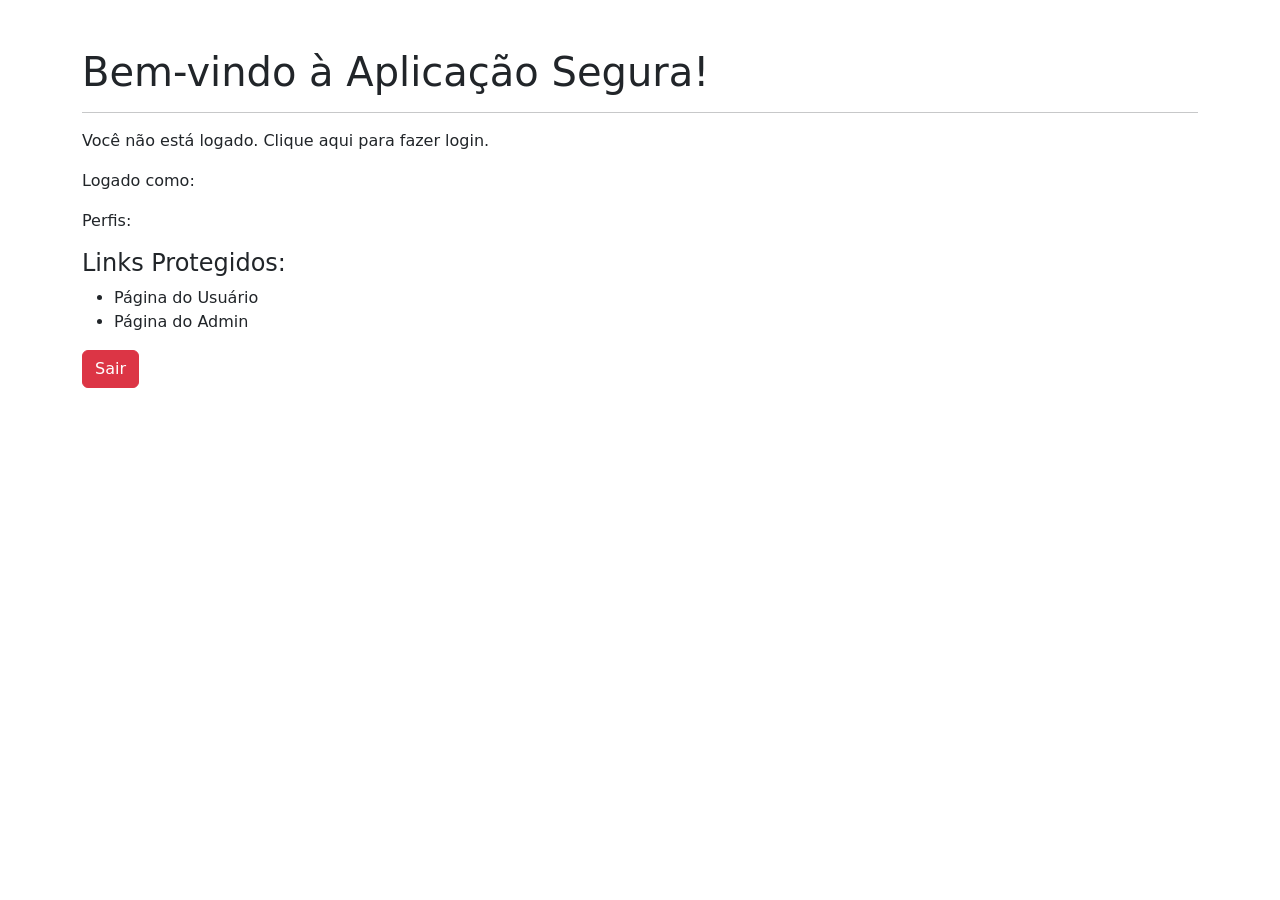
<file: projeto04/src/main/resources/templates/index.html>
<!-- index.html -->
<!DOCTYPE html>
<html lang="pt-br" xmlns:th="http://www.thymeleaf.org" xmlns:sec="http://www.thymeleaf.org/extras/spring-security">
<head>
    <meta charset="UTF-8">
    <title>Página Inicial</title>
    <link href="https://cdn.jsdelivr.net/npm/bootstrap@5.3.0/dist/css/bootstrap.min.css" rel="stylesheet">
</head>
<body>
<div class="container mt-5">
    <h1>Bem-vindo à Aplicação Segura!</h1>
    <hr>

    <!-- Se o usuário não estiver autenticado -->
    <div sec:authorize="!isAuthenticated()">
        <p>Você não está logado. <a th:href="@{/login}">Clique aqui para fazer login.</a></p>
    </div>

    <!-- Se o usuário estiver autenticado -->
    <div sec:authorize="isAuthenticated()">
        <p>Logado como: <strong sec:authentication="name"></strong></p>
        <p>Perfis: <strong sec:authentication="principal.authorities"></strong></p>

        <h4>Links Protegidos:</h4>
        <ul>
            <li sec:authorize="hasAnyRole('USER','ADMIN')">
                <a th:href="@{/user}">Página do Usuário</a>
            </li>
            <li sec:authorize="hasRole('ADMIN')">
                <a th:href="@{/admin}">Página do Admin</a>
            </li>
        </ul>

        <form th:action="@{/logout}" method="post" class="mt-3">
            <button type="submit" class="btn btn-danger">Sair</button>
        </form>
    </div>
</div>
</body>
</html>
</file>
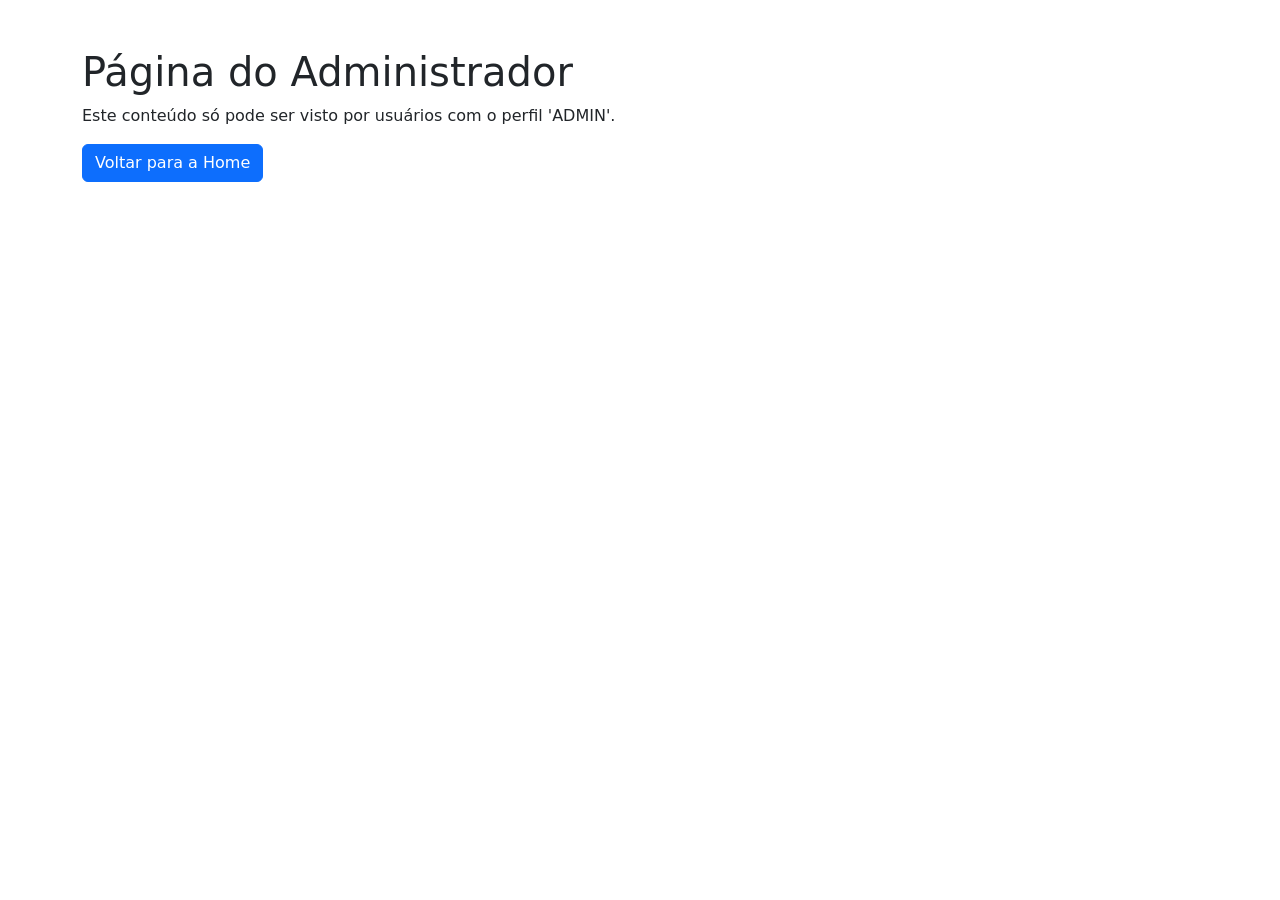
<file: projeto04/src/main/resources/templates/admin.html>
<!-- admin.html -->
<!DOCTYPE html>
<html lang="pt-br" xmlns:th="http://www.thymeleaf.org">
<head>
    <meta charset="UTF-8">
    <title>Página do Admin</title>
    <link href="https://cdn.jsdelivr.net/npm/bootstrap@5.3.0/dist/css/bootstrap.min.css" rel="stylesheet">
</head>
<body>
<div class="container mt-5">
    <h1>Página do Administrador</h1>
    <p>Este conteúdo só pode ser visto por usuários com o perfil 'ADMIN'.</p>
    <a th:href="@{/}" class="btn btn-primary">Voltar para a Home</a>
</div>
</body>
</html>
</file>
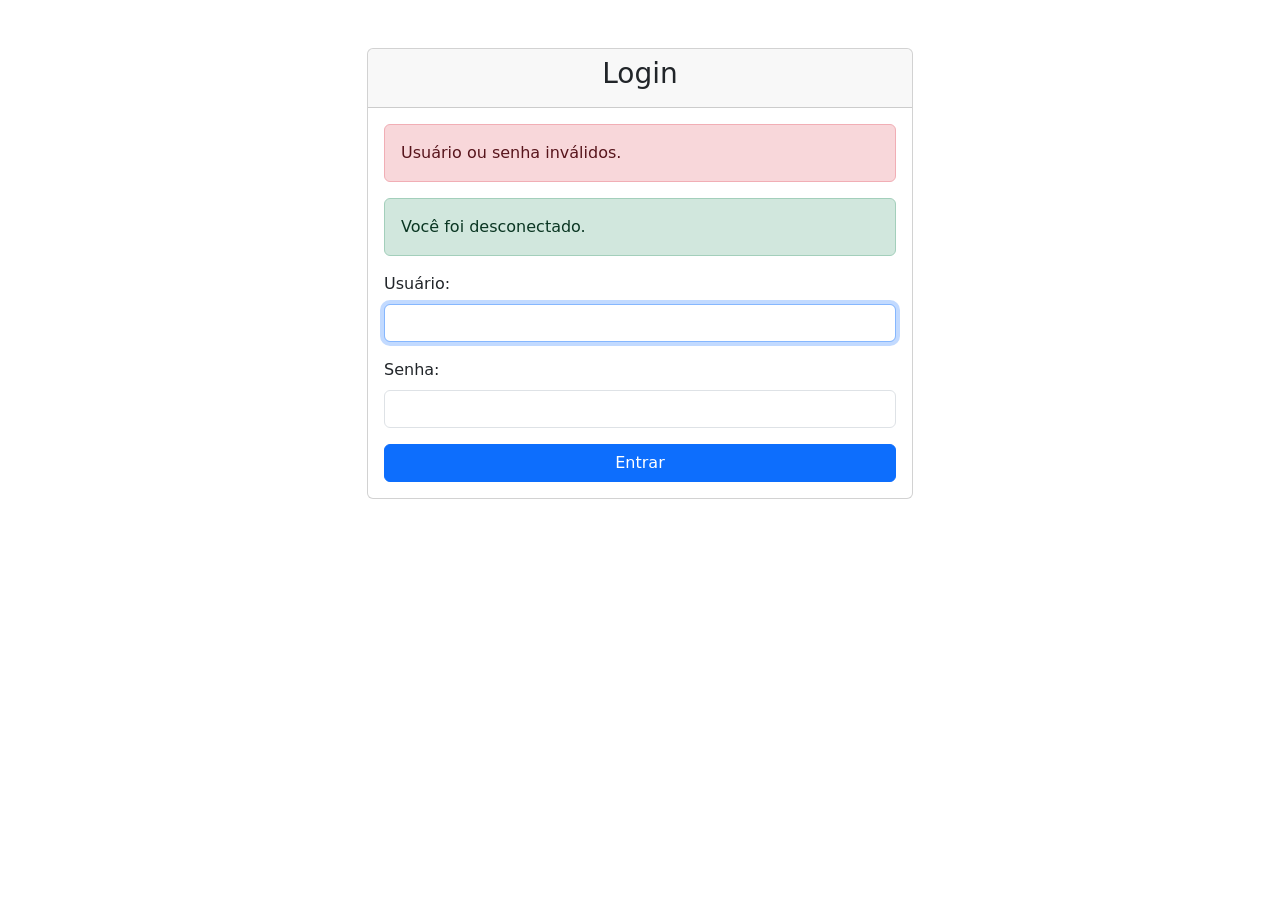
<file: projeto04/src/main/resources/templates/login.html>
<!-- login.html -->
<!DOCTYPE html>
<html lang="pt-br" xmlns:th="http://www.thymeleaf.org">
<head>
    <meta charset="UTF-8">
    <title>Login</title>
    <link href="https://cdn.jsdelivr.net/npm/bootstrap@5.3.0/dist/css/bootstrap.min.css" rel="stylesheet">
</head>
<body>
<div class="container mt-5">
    <div class="row justify-content-center">
        <div class="col-md-6">
            <div class="card">
                <div class="card-header">
                    <h3 class="text-center">Login</h3>
                </div>
                <div class="card-body">
                    <div th:if="${param.error}" class="alert alert-danger">
                        Usuário ou senha inválidos.
                    </div>
                    <div th:if="${param.logout}" class="alert alert-success">
                        Você foi desconectado.
                    </div>
                    <form th:action="@{/login}" method="post">
                        <div class="mb-3">
                            <label for="username" class="form-label">Usuário:</label>
                            <input type="text" id="username" name="username"
                                   class="form-control" required autofocus>
                        </div>
                        <div class="mb-3">
                            <label for="password" class="form-label">Senha:</label>
                            <input type="password" id="password" name="password"
                                   class="form-control" required>
                        </div>
                        <div class="d-grid">
                            <button type="submit" class="btn btn-primary">Entrar</button>
                        </div>
                    </form>
                </div>
            </div>
        </div>
    </div>
</div>
</body>
</html>
</file>
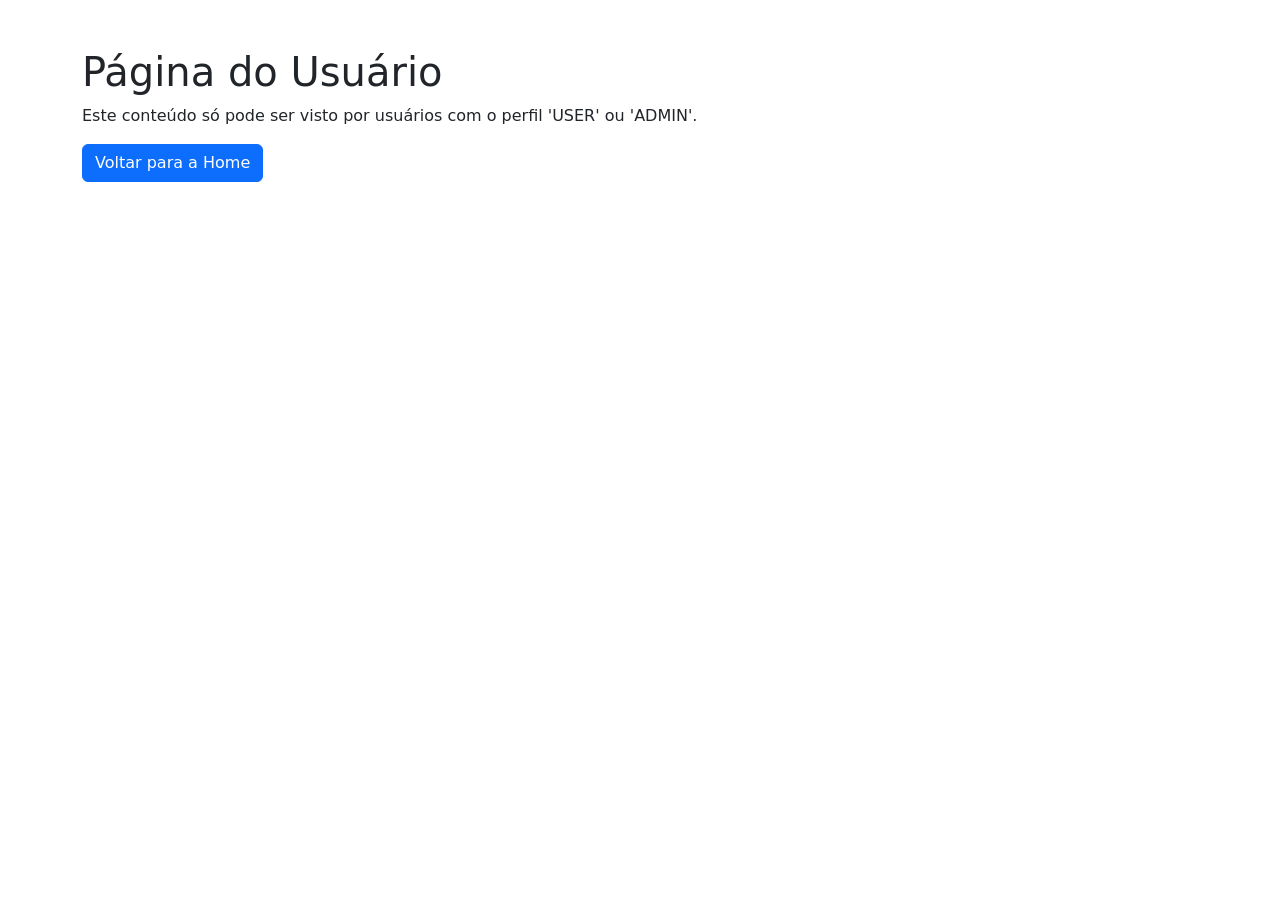
<file: projeto04/src/main/resources/templates/user.html>
<!-- user.html -->
<!DOCTYPE html>
<html lang="pt-br" xmlns:th="http://www.thymeleaf.org">
<head>
    <meta charset="UTF-8">
    <title>Página do Usuário</title>
    <link href="https://cdn.jsdelivr.net/npm/bootstrap@5.3.0/dist/css/bootstrap.min.css" rel="stylesheet">
</head>
<body>
<div class="container mt-5">
    <h1>Página do Usuário</h1>
    <p>Este conteúdo só pode ser visto por usuários com o perfil 'USER' ou 'ADMIN'.</p>
    <a th:href="@{/}" class="btn btn-primary">Voltar para a Home</a>
</div>
</body>
</html>
</file>
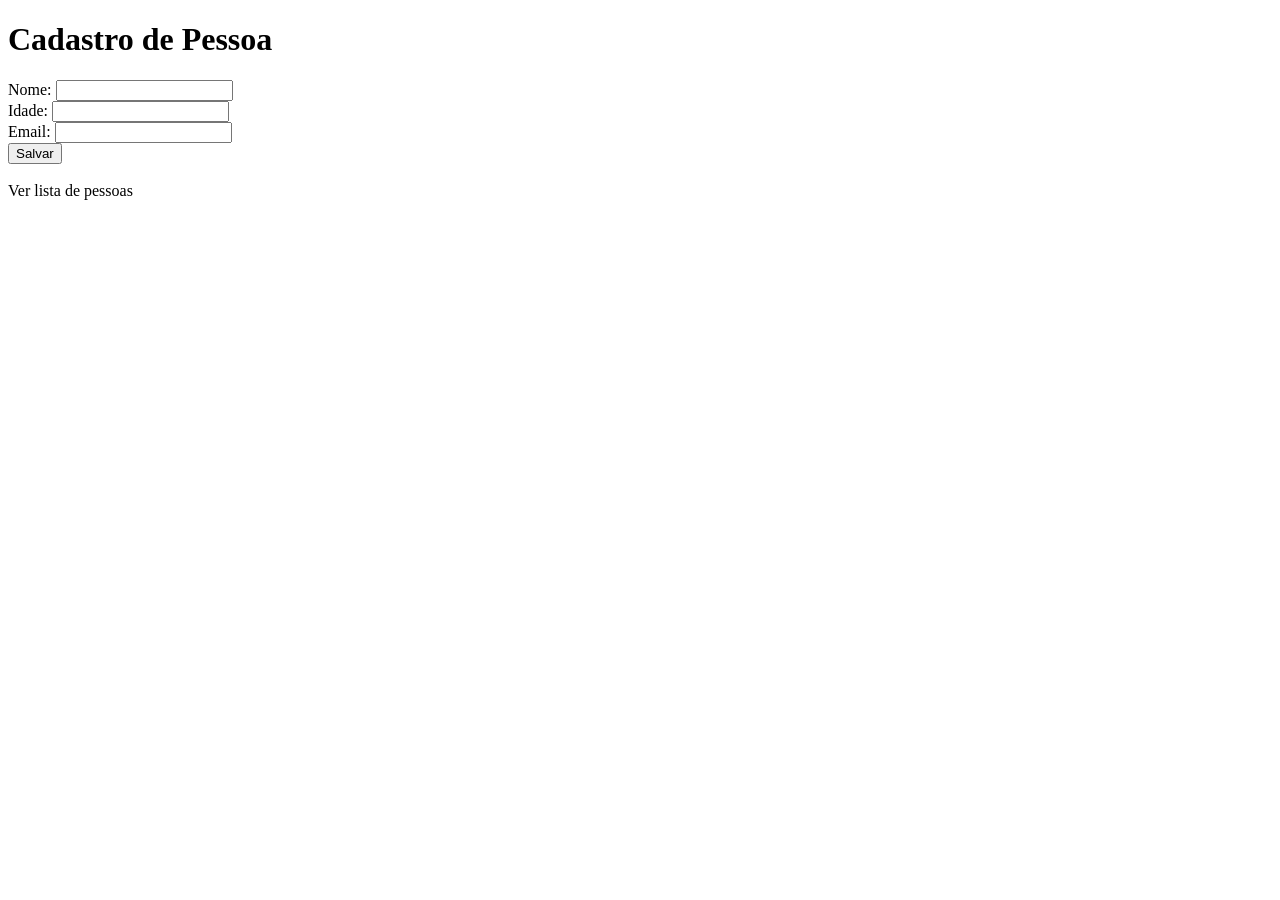
<file: aulaSpring02/projeto/src/main/resources/templates/cadastro.html>
<!DOCTYPE html>
<html xmlns:th="http://www.thymeleaf.org">

<head>
    <title>Cadastro de Pessoa</title>
</head>

<body>
    <h1>Cadastro de Pessoa</h1>
    <form th:action="@{/pessoas/salvar}" th:object="${pessoa}" method="post">
        <div>
            <label for="nome">Nome:</label>
            <input type="text" th:field="*{nome}" /><br />
        </div>

        <div>
            <label for="idade">Idade:</label>
            <input type="number" th:field="*{idade}" /><br />
        </div>

        <div>
            <label for="email">Email:</label>
            <input type="email" th:field="*{email}" /><br />
        </div>

        <button type="submit">Salvar</button>
    </form>
    <br />
    <a th:href="@{/pessoas/listar}">Ver lista de pessoas</a>
</body>

</html>
</file>
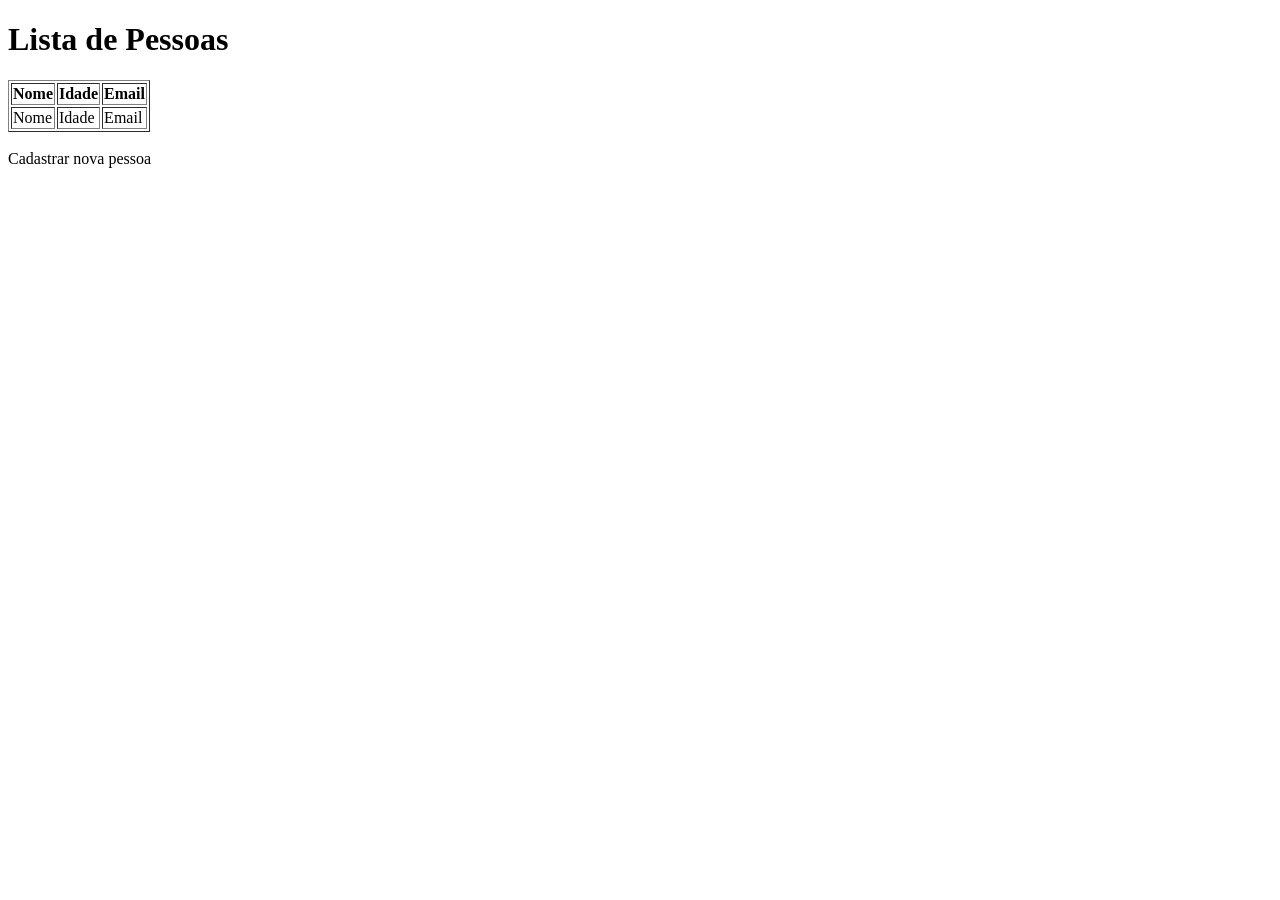
<file: aulaSpring02/projeto/src/main/resources/templates/lista.html>
<!DOCTYPE html>
<html xmlns:th="http://www.thymeleaf.org">
<head>
    <title>Lista de Pessoas</title>
</head>
<body>
    <h1>Lista de Pessoas</h1>
    <table border="1">
        <thead>
            <tr>
                <th>Nome</th>
                <th>Idade</th>
                <th>Email</th>
            </tr>
        </thead>
        <tbody>
            <tr th:each="pessoa : ${pessoas}">
                <td th:text="${pessoa.nome}">Nome</td>
                <td th:text="${pessoa.idade}">Idade</td>
                <td th:text="${pessoa.email}">Email</td>
            </tr>
        </tbody>
    </table>
    <br/>
    <a th:href="@{/pessoas/cadastrar}">Cadastrar nova pessoa</a>
</body>
</html>
</file>
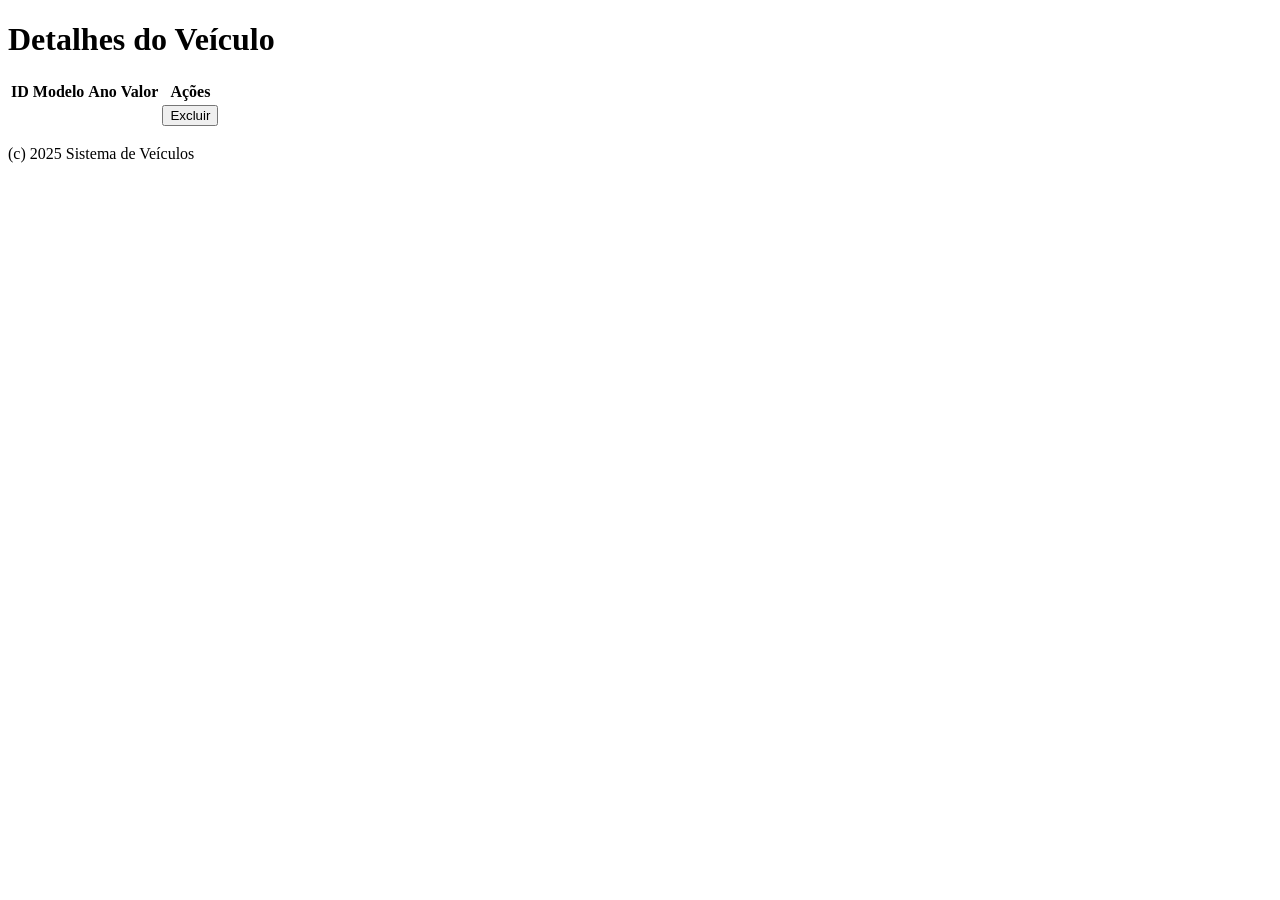
<file: cawaEstevan_pratica3/pratica3/target/classes/templates/veiculos/detalhe.html>
<!DOCTYPE html>
<html xmlns:th="http://www.thymeleaf.org">
<head>
    <meta charset="UTF-8">
    <title>Detalhes do Veículo</title>
    <link rel="stylesheet" th:href="@{/css/style.css}">
</head>
<body>
    <!-- navbar -->
    <div th:replace="fragments/navbar :: navbar"></div>
    
    <main class="main-content">
        <h1>Detalhes do Veículo</h1>
        
        <table>
            <thead>
                <tr>
                    <th>ID</th>
                    <th>Modelo</th>
                    <th>Ano</th>
                    <th>Valor</th>
                    <th>Ações</th>
                </tr>
            </thead>
            <tbody>
                <tr>
                    <td th:text="${veiculo.id}"></td>
                    <td th:text="${veiculo.modelo}"></td>
                    <td th:text="${veiculo.ano}"></td>
                    <td th:text="${#numbers.formatCurrency(veiculo.valor)}"></td>
                    <td>
                        <form th:action="@{/veiculos/{id}/excluir(id=${veiculo.id})}" method="post">
                            <button type="submit" class="botao">Excluir</button>
                        </form>
                    </td>
                </tr>
            </tbody>
        </table>
    </main>
    
    <!-- footer opcional -->
    <footer>
        <p>(c) 2025 Sistema de Veículos</p>
    </footer>
</body>
</html>
</file>
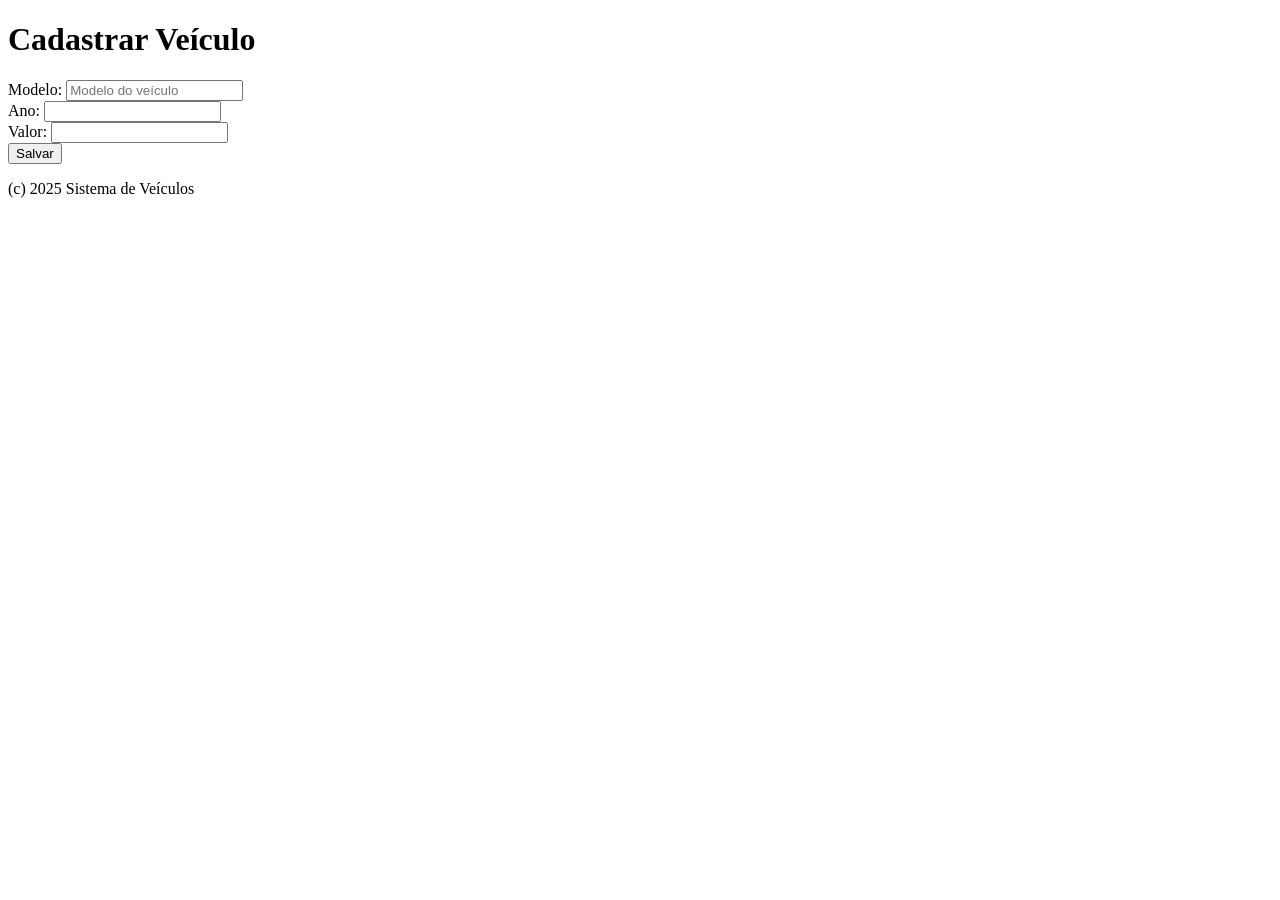
<file: cawaEstevan_pratica3/pratica3/target/classes/templates/veiculos/form.html>
<!DOCTYPE html>
<html xmlns:th="http://www.thymeleaf.org">
<head>
    <title>Cadastrar Veículo</title>
    <meta charset="UTF-8">
    <link rel="stylesheet" th:href="@{/css/style.css}">
</head>
<body>
    <!-- navbar -->
    <div th:replace="fragments/navbar :: navbar"></div>
    
    <!-- conteúdo principal -->
    <main class="main-content">
        <h1>Cadastrar Veículo</h1>
        
        <form th:action="@{/veiculos/cadastrar}" th:object="${veiculo}" method="post">
            <div>
                <label>Modelo:</label>
                <input type="text" th:field="*{modelo}" placeholder="Modelo do veículo" />
                <div th:if="${#fields.hasErrors('modelo')}" th:errors="*{modelo}"></div>
            </div>
            
            <div>
                <label>Ano:</label>
                <input type="number" th:field="*{ano}" />
                <div th:if="${#fields.hasErrors('ano')}" th:errors="*{ano}"></div>
            </div>
            
            <div>
                <label>Valor:</label>
                <input type="number" step="0.01" th:field="*{valor}" />
                <div th:if="${#fields.hasErrors('valor')}" th:errors="*{valor}"></div>
            </div>
            
            <button type="submit" class="botao">Salvar</button>
        </form>
    </main>
    
    <!-- footer opcional -->
    <footer>
        <p>(c) 2025 Sistema de Veículos</p>
    </footer>
</body>
</html>
</file>
